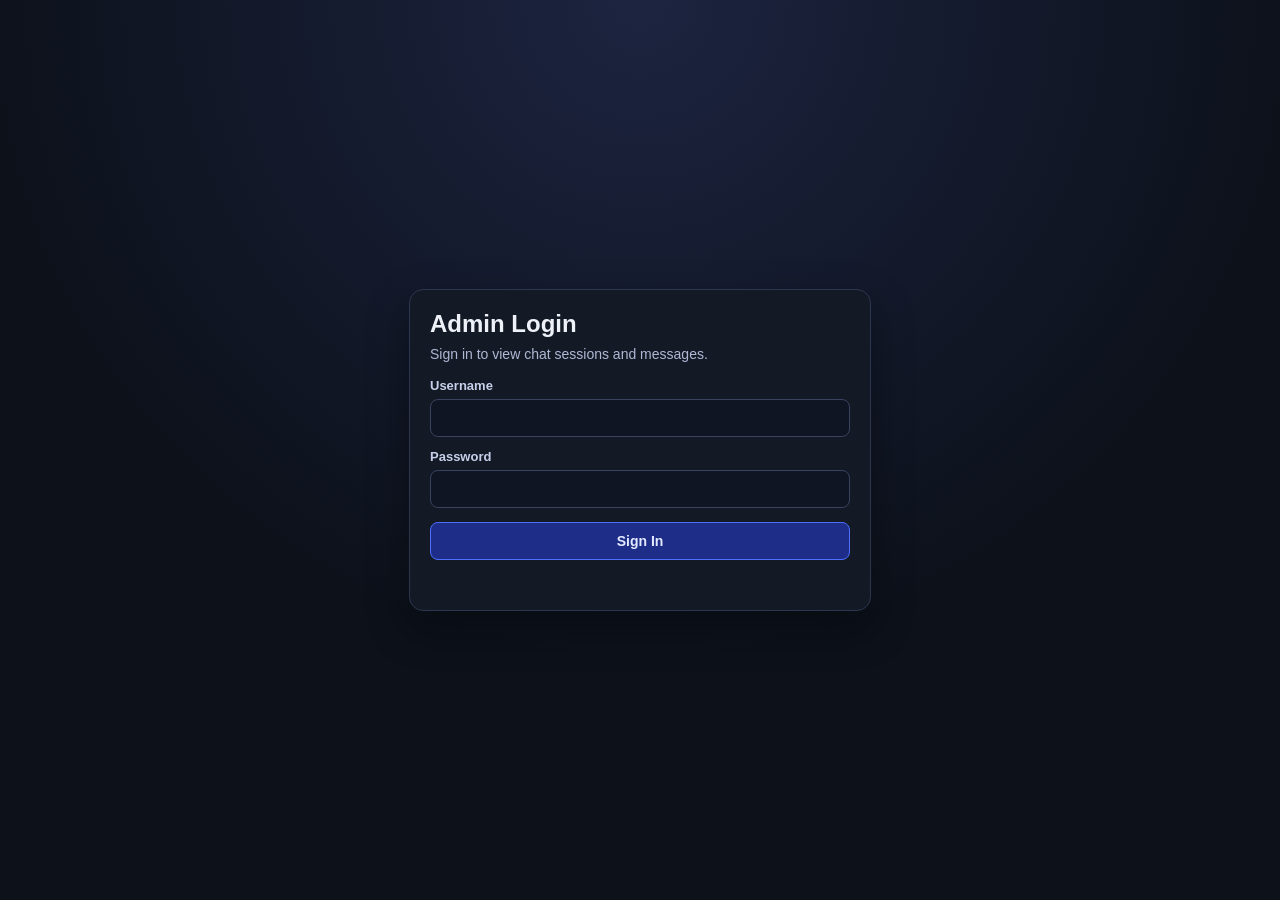
<file: backend/chat_login.html>
<!doctype html>
<html lang="en">
<head>
  <meta charset="UTF-8" />
  <meta name="viewport" content="width=device-width, initial-scale=1.0" />
  <title>Admin Login</title>
  <style>
    :root { color-scheme: dark; }
    body {
      margin: 0;
      min-height: 100vh;
      display: grid;
      place-items: center;
      font-family: Arial, sans-serif;
      background: radial-gradient(circle at top, #1c2440, #0c111a 60%);
      color: #eef1f8;
    }
    .card {
      width: min(420px, calc(100vw - 32px));
      background: #141a25;
      border: 1px solid #2d3650;
      border-radius: 14px;
      padding: 20px;
      box-shadow: 0 16px 40px rgba(0, 0, 0, 0.35);
    }
    h1 {
      margin: 0 0 8px;
      font-size: 24px;
    }
    p {
      margin: 0 0 16px;
      color: #aeb8d5;
      font-size: 14px;
    }
    label {
      display: block;
      margin: 12px 0 6px;
      color: #c6d0ea;
      font-size: 13px;
      font-weight: 600;
    }
    input {
      width: 100%;
      box-sizing: border-box;
      border: 1px solid #394360;
      border-radius: 8px;
      background: #0f1522;
      color: #eef1f8;
      padding: 10px 11px;
      font-size: 14px;
    }
    button {
      margin-top: 14px;
      width: 100%;
      border: 1px solid #4c6fff;
      border-radius: 8px;
      background: #1d2d88;
      color: #e3e9ff;
      padding: 10px 12px;
      cursor: pointer;
      font-weight: 700;
      font-size: 14px;
    }
    button:hover { background: #263bb2; }
    .status {
      margin-top: 12px;
      min-height: 18px;
      color: #f1a9a9;
      font-size: 13px;
    }
  </style>
</head>
<body>
  <main class="card">
    <h1>Admin Login</h1>
    <p>Sign in to view chat sessions and messages.</p>
    <form id="login-form">
      <label for="username">Username</label>
      <input id="username" name="username" type="text" autocomplete="username" required />

      <label for="password">Password</label>
      <input id="password" name="password" type="password" autocomplete="current-password" required />

      <button id="login-btn" type="submit">Sign In</button>
    </form>
    <div id="status" class="status"></div>
  </main>

  <script>
    const loginForm = document.getElementById("login-form");
    const statusEl = document.getElementById("status");
    const loginBtn = document.getElementById("login-btn");

    loginForm.addEventListener("submit", async (event) => {
      event.preventDefault();
      const formData = new FormData(loginForm);
      const payload = {
        username: String(formData.get("username") || "").trim(),
        password: String(formData.get("password") || ""),
      };

      statusEl.textContent = "";
      loginBtn.disabled = true;

      try {
        const response = await fetch("/api/admin/login", {
          method: "POST",
          headers: { "Content-Type": "application/json" },
          body: JSON.stringify(payload),
        });
        if (!response.ok) {
          const data = await response.json().catch(() => ({}));
          throw new Error(data.detail || "Login failed.");
        }
        window.location.href = "/admin/chats";
      } catch (error) {
        statusEl.textContent = String(error.message || "Unable to log in.");
      } finally {
        loginBtn.disabled = false;
      }
    });
  </script>
</body>
</html>
</file>
